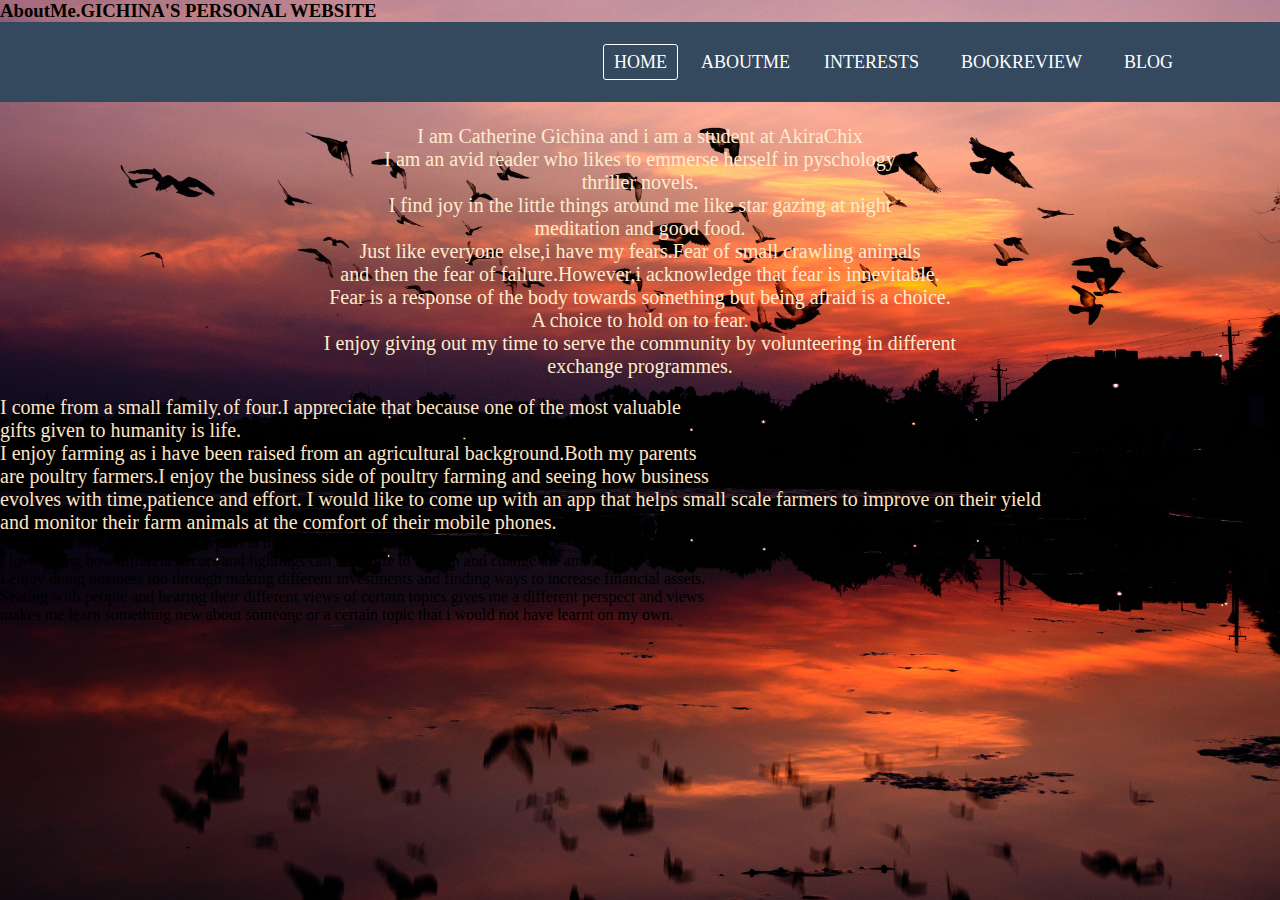
<file: aboutMe.html>
<!DOCTYPE html>
<html>
<head>
 <link rel="stylesheet" href="index.css">   
 <title>PERSONAL WEBSITE</title>
</head>
<body>
<h3>AboutMe.GICHINA'S PERSONAL WEBSITE</h3>
<div class="wrapper">
</div>

 <nav>
  <ul>
      <li>
        
        <ul> <li><a class="active"href="home.html">Home</a></li>
    </li><a href="aboutMe.html">AboutMe</a> </li>
      <li> <a href="interests.html">Interests</a></li>
      <li><a href="Book Review.html">BookReview</a></li>  
      <li><a href="Blog.html">Blog</a></li>

  </ul>  
 </nav>
<div class="About">
  <p><br>I am Catherine Gichina and i am a student at AkiraChix<br>
  I am an avid reader who likes to emmerse herself in pyschology<br>
 thriller novels.<br>
  I find joy in the little things around me like star gazing at night<br>
meditation and good food.<br>
Just like everyone else,i have my fears.Fear of small crawling animals <br>
and then the fear of failure.However,i acknowledge that fear is innevitable.<br>
Fear is a response of the body towards something but being afraid is a choice.<br>
A choice to hold on to fear.</p>
<p>I enjoy giving out my time to serve the community by volunteering in different<br>
exchange programmes.</p>
</div>
<br>
<div class="Me">
  <p>I come from  a small family of four.I appreciate that because one of the most valuable<br>
  gifts given to humanity is life.<br>
   I enjoy farming as i have been raised from an agricultural background.Both my parents<br>
  are poultry farmers.I enjoy the business side of poultry farming and seeing how business<br>
evolves with time,patience and effort.
 I would like to come up with an app that helps small scale farmers to improve on their yield<br>
and monitor their farm animals at the comfort of their mobile phones.</p>
</div>
<div class="More">
  <p>One thing i have learned about myself is that i enjoy real estate.<br>
  I love seeing how different decors and lightings can bring life to a room and change the ambience of a room.<br>
I enjoy doing business too through making different investments and finding ways to increase financial assets.<br>
 Seating with people and hearing their different views of certain topics gives me a different perspect and views<br>
makes me learn something new about someone or a certain topic that i would not have learnt on my own. </p>
</div>
 

</body>
</html>
</file>
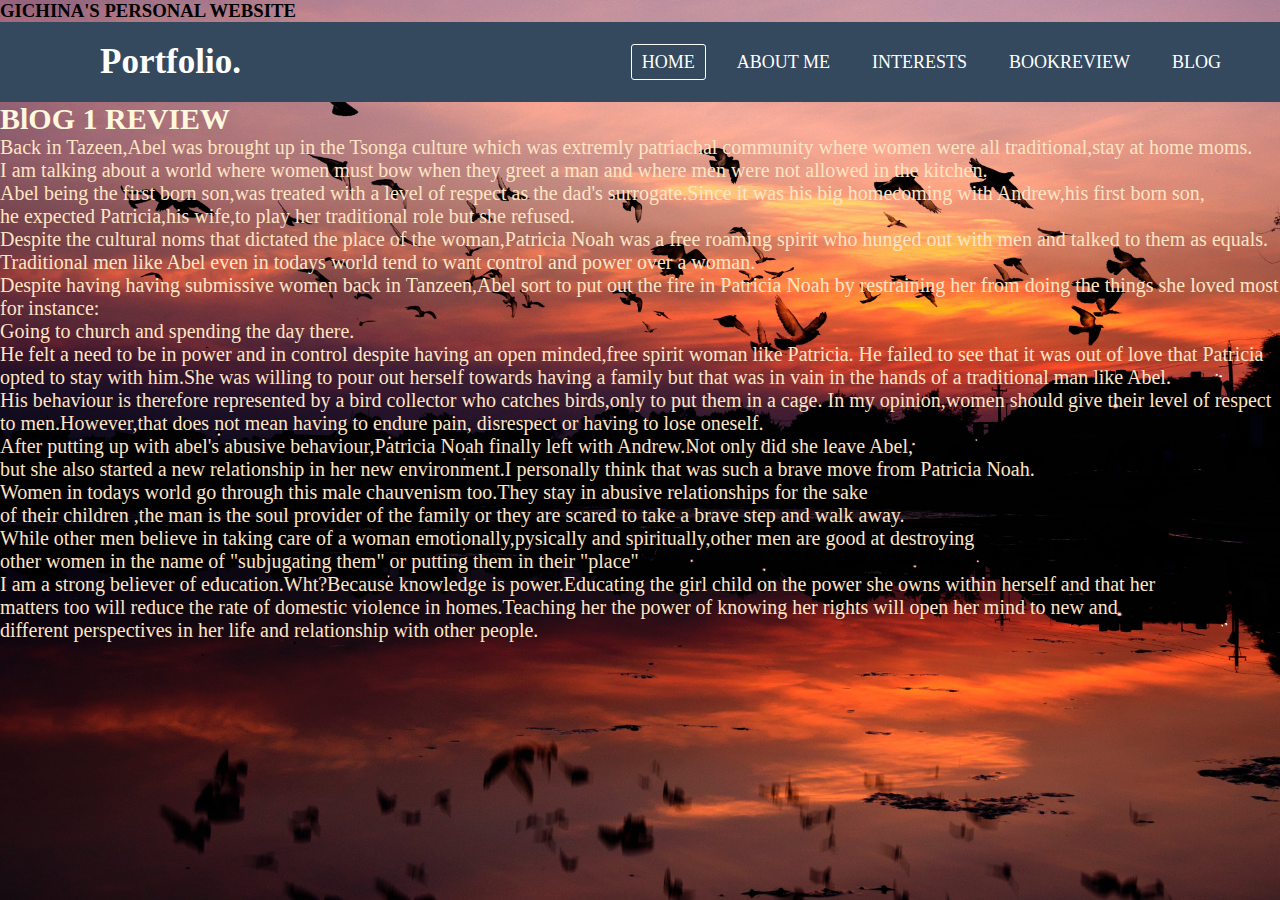
<file: Blog.html>
<!DOCTYPE html>
<html>
<head>
 <link rel="stylesheet" href="index.css">   
 <title>PERSONAL WEBSITE</title>
</head>
<body>
<h3>GICHINA'S PERSONAL WEBSITE</h3>
 <nav>
   <label class="logo">Portfolio.</label>
  <ul>
     <li><a class="active"href="home.html">Home</a></li>
      <li><a href="about Me.html">About Me</a></li>
      <li><a href="interests.html">Interests</a></li>
      <li><a href="Book Review.html">BookReview</a></li> 
      <li><a href="Blog.html">Blog</a></li>
  </ul>  
 </nav>
 <div class="Blog ">
   <h2>BlOG 1 REVIEW</h2>
 <p>Back in Tazeen,Abel was brought up in the Tsonga culture which was extremly patriachal community where women were all traditional,stay at home moms.
<br>I am talking about a world where women must bow when they greet a man and where men were not allowed in the kitchen.
<br>Abel being the first born son,was treated with a level of respect as the dad's 
surrogate.Since it was his big homecoming with Andrew,his first born son,<br>he expected
Patricia,his wife,to play her traditional role but she refused.<br>
Despite the cultural noms that dictated the place of the woman,Patricia Noah was a free
roaming spirit who hunged out with men and talked to them as equals.<br>
Traditional men like Abel even in todays world tend to want control and power over a woman.<br>
Despite having having submissive women back in Tanzeen,Abel sort to put out the fire in Patricia Noah by restraining her
from doing the things she loved most for instance:<br>Going to church and spending the day there.<br>
 He felt a need to be in power and in control despite having an open minded,free spirit woman like Patricia.
 He failed to see that it was out of love that Patricia opted to stay with him.She was willing to pour out herself
 towards having a family but that was in vain in the hands of a traditional man like Abel.<br>
His behaviour is therefore represented by a bird collector who catches birds,only to put them in a cage.
In my opinion,women should give their level of respect to men.However,that does not mean having to endure pain,
disrespect or having to lose oneself.<br>
After putting up with abel's abusive behaviour,Patricia Noah finally left with Andrew.Not only did she leave Abel,<br>
but she also started a new relationship in her new environment.I personally think that was such a brave move from Patricia Noah.
<br>Women in todays world go through this male chauvenism too.They stay in abusive relationships for the sake<br>
of their children ,the man is the soul provider of the family  or they are scared to take a brave step and walk away.<br>
While other men believe in taking care of a woman emotionally,pysically and spiritually,other men are good at destroying<br>
other women in the name of "subjugating them" or putting them in their "place"<br>I am a strong believer of education.Wht?Because knowledge is power.Educating the girl child on the power she owns within herself and that her<br>
matters too will reduce the rate of domestic violence in homes.Teaching her the power of knowing her rights will open her mind to new and <br>
different perspectives in  her life and relationship with other people.</p>
<br> 
</p>
</div>
</body>
</html>
</file>
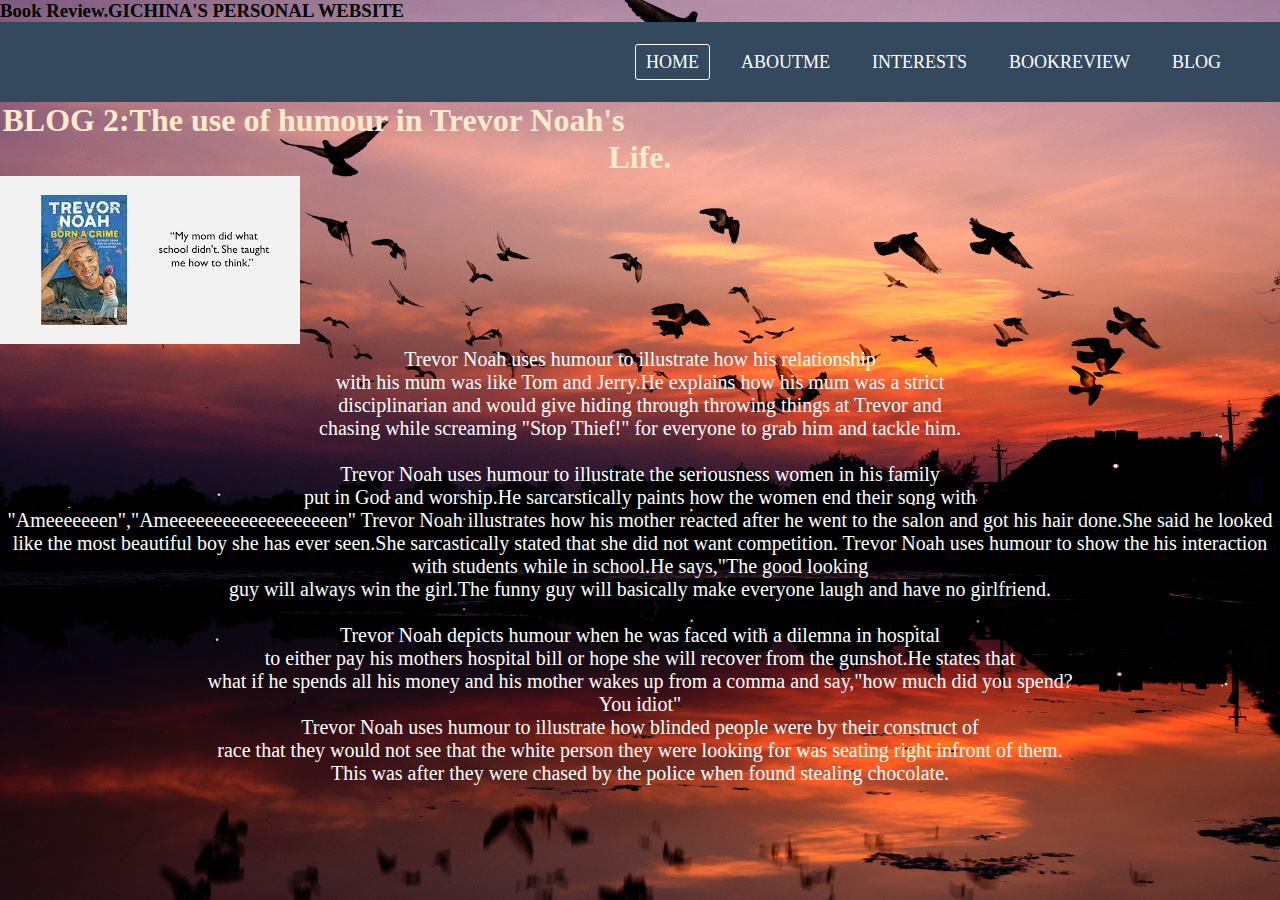
<file: Book Review.html>
<!DOCTYPE html>
<html>
<head>
 <link rel="stylesheet" href="index.css">   
 <title>PERSONAL WEBSITE</title>
</head>
<body>
<h3>Book Review.GICHINA'S PERSONAL WEBSITE</h3>
<src="Trevor Noah.jpeg  alt="Novel"></src>

 <nav>
     <ul> <li><a class="active"href="home.html">Home</a></li>
      <li><a href="aboutMe.html">AboutMe</a></li>
      <li><a href="interests.html">Interests</a></li>
      <li><a href="Book Review.html">BookReview</a></li>
      <li><a href="Blog.html">Blog</a></li>

 </nav>
  <h1>BLOG 2:The use of humour in Trevor Noah's Life.</h1>
 <img src="nice.jpeg"  alt="Novel"><div class="paragraphs">Trevor Noah uses humour to illustrate how his relationship<br>
     with his mum was like Tom and Jerry.He explains how his mum was a strict<br>
     disciplinarian and would give hiding through throwing things
     at Trevor and<br> chasing while screaming "Stop Thief!" for everyone to grab him and tackle him.
 </p>
    <br>
 <p >Trevor Noah uses humour to illustrate the seriousness women in his family <br>
put in God and worship.He sarcarstically paints how the women end their song with <br>
"Ameeeeeeen","Ameeeeeeeeeeeeeeeeeeen"
  Trevor Noah illustrates how his mother reacted after he went to the salon and got his hair done.She said he looked<br>
   like the most  beautiful boy she has ever seen.She sarcastically stated that she did not want competition.
Trevor Noah uses humour to show the his interaction with students while in school.He says,"The good looking<br>
guy will always win the girl.The funny guy will basically make everyone laugh and have no girlfriend.</p>
      </p>
    <br>
 <p>Trevor Noah depicts humour when he was faced with a dilemna in hospital<br>
to either pay his mothers hospital bill or hope she will recover from the gunshot.He states that<br>
what if he spends all his money and his mother wakes up from a comma and say,"how much did you spend?<br>
You idiot"</p>
<p>Trevor Noah uses humour to illustrate how blinded people were by their construct of<br>
race that they would not see that the white person they were looking for was seating right infront of them.<br>
This was after they were chased by the police when found stealing chocolate.</p>


</div>
</body>
</html>
</file>
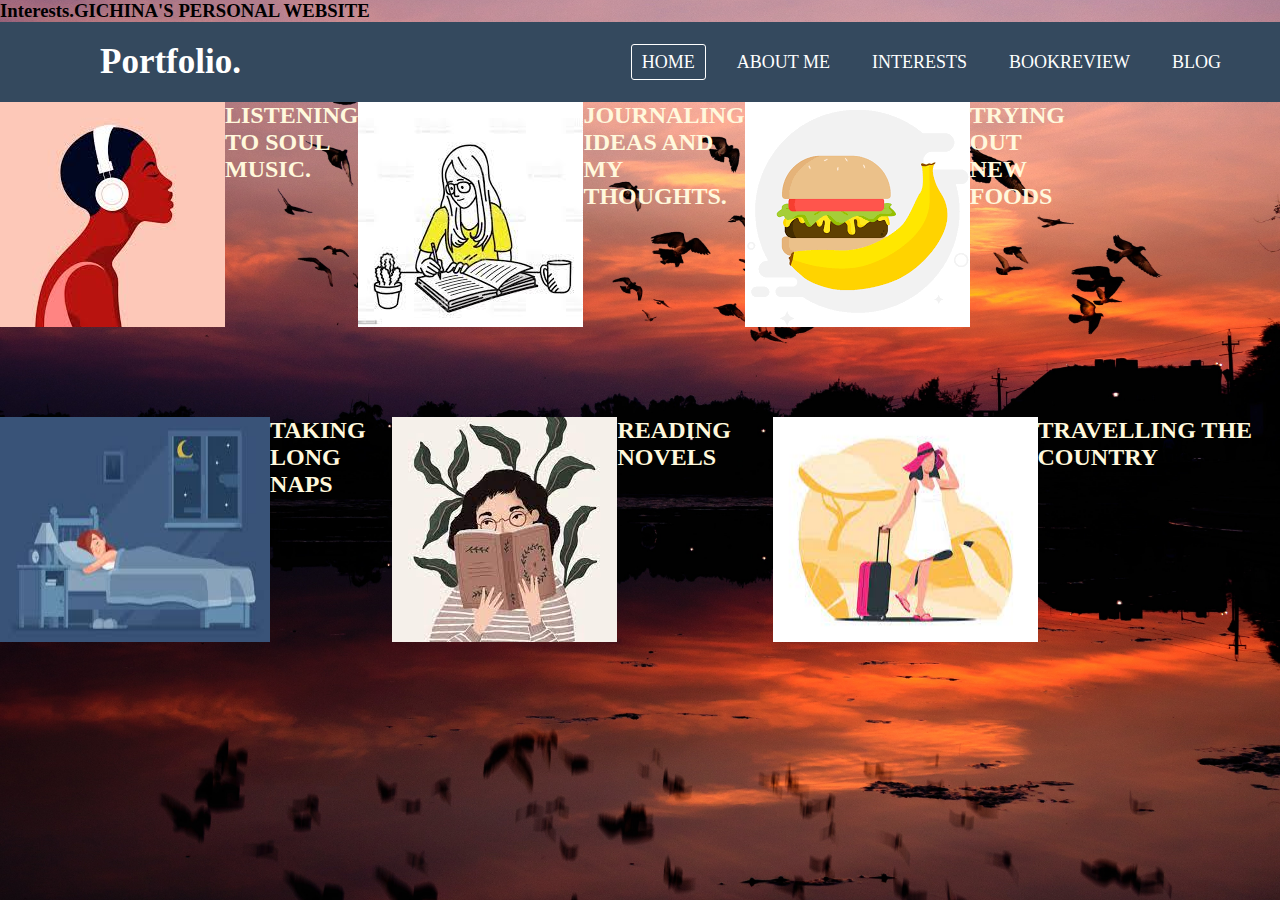
<file: interests.html>
<!DOCTYPE html>
<html>
<head>
 <link rel="stylesheet" href="index.css">   
 <title>PERSONAL WEBSITE</title>
</head>
<body>
<h3>Interests.GICHINA'S PERSONAL WEBSITE</h3>
<div class="wrapper">

</div>

<nav>
  <label class="logo">Portfolio.</label>
 <ul>
    <li><a class="active"href="home.html">Home</a></li>
     <li><a href="aboutMe.html">About Me</a></li>
     <li><a href="interests.html">Interests</a></li>
     <li><a href="Book Review.html">BookReview</a></li> 
     <li><a href="Blog.html">Blog</a></li>
 </ul>  
</nav>
 <div class="All">
   <img src="music.jpeg" alt="music">
   <h2>LISTENING TO SOUL MUSIC.</h2>
 <img src="journaling.jpeg" alt="Journaling">
   <h2>JOURNALING IDEAS AND MY THOUGHTS.</h2>
<img src="food.png" alt="food">
<h2>TRYING OUT NEW FOODS</h2>
</div>
  <div class="All2">
 <img src="sleep.jpeg" alt="Sleep">
 <h2>TAKING LONG <br>NAPS</h2>
 <img src="novels.jpeg" alt="read">
 <h2>READING NOVELS<br></h2>
 <img src="traveler.jpeg" alt="world">
 <h2>TRAVELLING THE COUNTRY</h2>
 </div>
</body>
</html>
</file>
<file: index.css>
h1{ 
    text-align:center;
    color:blanchedalmond; 
 } */
h2{
    text-align: center; 
 }
 *{
     padding:0;
     margin:0;
     text-decoration: none;
     list-style: none; 

 }
 nav{
     height:80px;
     width:100%;
     background: #34495e; 
 }
 label.logo{
     font-size:35px;
     font-weight:bold;
     color:white;
     padding:0 100px;
     line-height:80px; 
 }
 nav ul{
     float:right;
     margin-right:40px;
 }
 nav li{
     display:inline-block;
     margin:0 8px;
     line-height: 80px; 
 }
 nav a{
     color:white;
     font-size:18px;
     text-transform:uppercase;
     border:1px solid transparent;
     padding:7px 10px;
     border-radius: 3px;
 }
 a.active,a:hover{
     border:1px solid white;
     transition: .5s;
 } 
body{
 background-image: url(background2.jpg.jpg);
 background-repeat: no repeat;
 background-position: center;
 background-size: cover;

}

.paragraphs{
color: white;
text-align:center;
font-size:20px;
text-align: center;
}


 .column{
    width: 33.3%; 
}
.All{
    display: flex;
    justify-content: space-around;
    padding-bottom: 90px;

}
.All2{
    display: flex;
    
}
 h2{
 color: cornsilk;
} 
.About{
    text-align:center;
    color: blanchedalmond;
    font-size: 20px;
}
.Blog{
    font-size: 20px;
    color: bisque;
    text-align: left;


}
 .Me{
    font-size: 20px;
    color:bisque;
} */
.More{
    font-size: 20px;
    color:bisque;
}
#picture{
    color: bisque;
    height: 500px;
    width: 500px;
    padding: bottom;
}
.heading{
    color: bisque;
    font-size: 30px;
    text-align: center;

}
</file>
